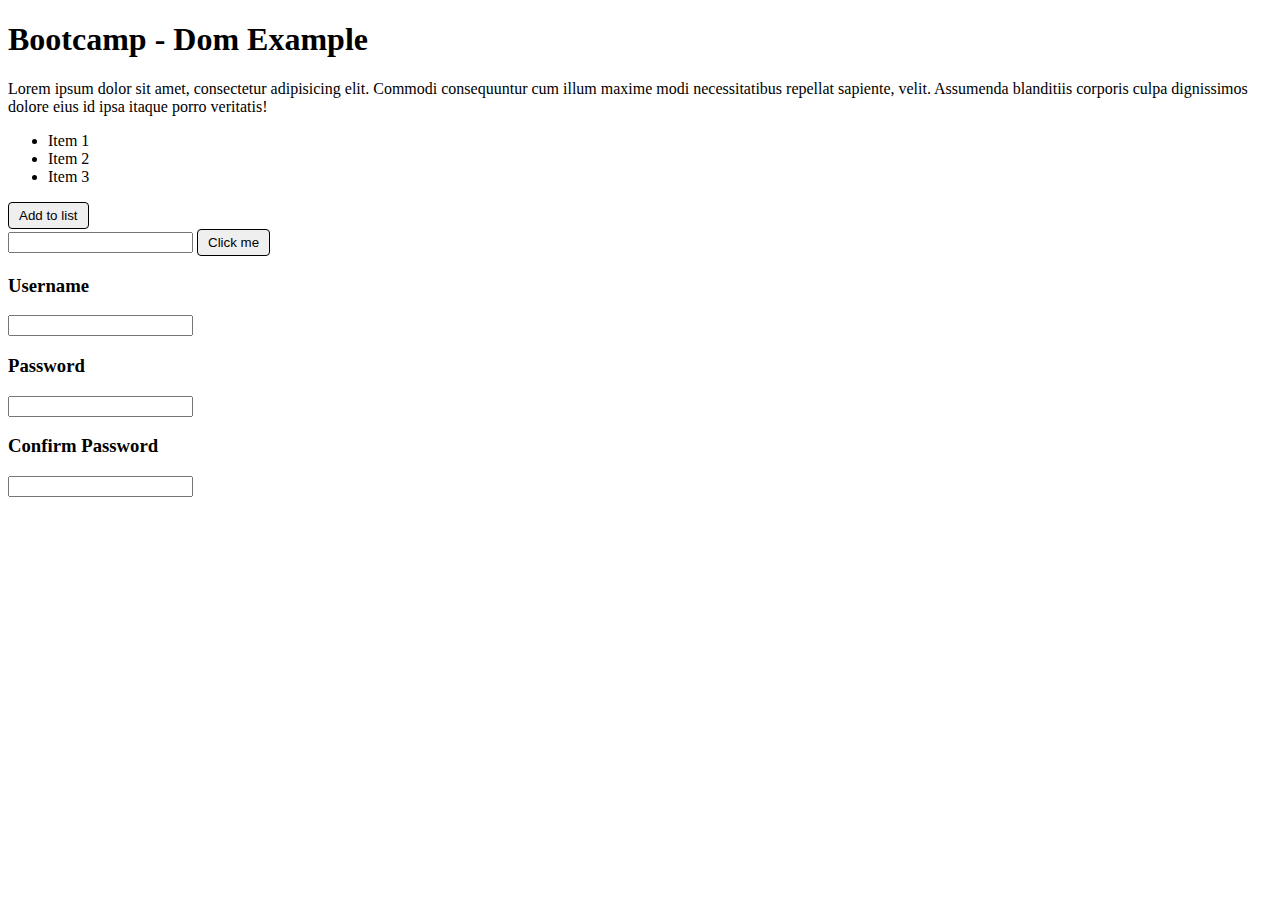
<file: index.html>
<!DOCTYPE html>
<html lang="en">
<head>
    <meta charset="UTF-8">
    <title>Dom Example</title>
    <script defer src="index.js"></script>
    <link rel="stylesheet" href="index.css">
</head>
<body>
<h1 class="title">Bootcamp - Dom Example</h1>
<p id="main-text">Lorem ipsum dolor sit amet, consectetur adipisicing elit. Commodi consequuntur cum illum maxime
    modi necessitatibus repellat sapiente, velit. Assumenda blanditiis corporis culpa dignissimos dolore eius id ipsa
    itaque porro veritatis!</p>

<div>
    <ul class="list">
        <li class="list-item">Item 1</li>
        <li class="list-item">Item 2</li>
        <li class="list-item">Item 3</li>
    </ul>
    <button class="button button-list">Add to list</button>
</div>
<div>
    <input type="text" class="input">
    <button class="button button-input">Click me</button>
</div>
<!-- Form submission on error and valid -->
<form action="">
    <div class="form-username">
        <h3>Username</h3>
        <input type="text" class="username">
    </div>
    <div class="form-password">
        <h3>Password</h3>
        <input type="text" class="password">
    </div>
    <div class="form-confirm-password">
        <h3>Confirm Password</h3>
        <input type="text" class="confirm-password">
    </div>
    <div class="form-message">
        <span class="message success-message">Passwords match!</span>
        <span class="message error-message">Passwords don't match!</span>
    </div>
</form>
<img class="image" src="assets/dom.png" alt="">
</body>
</html>
</file>
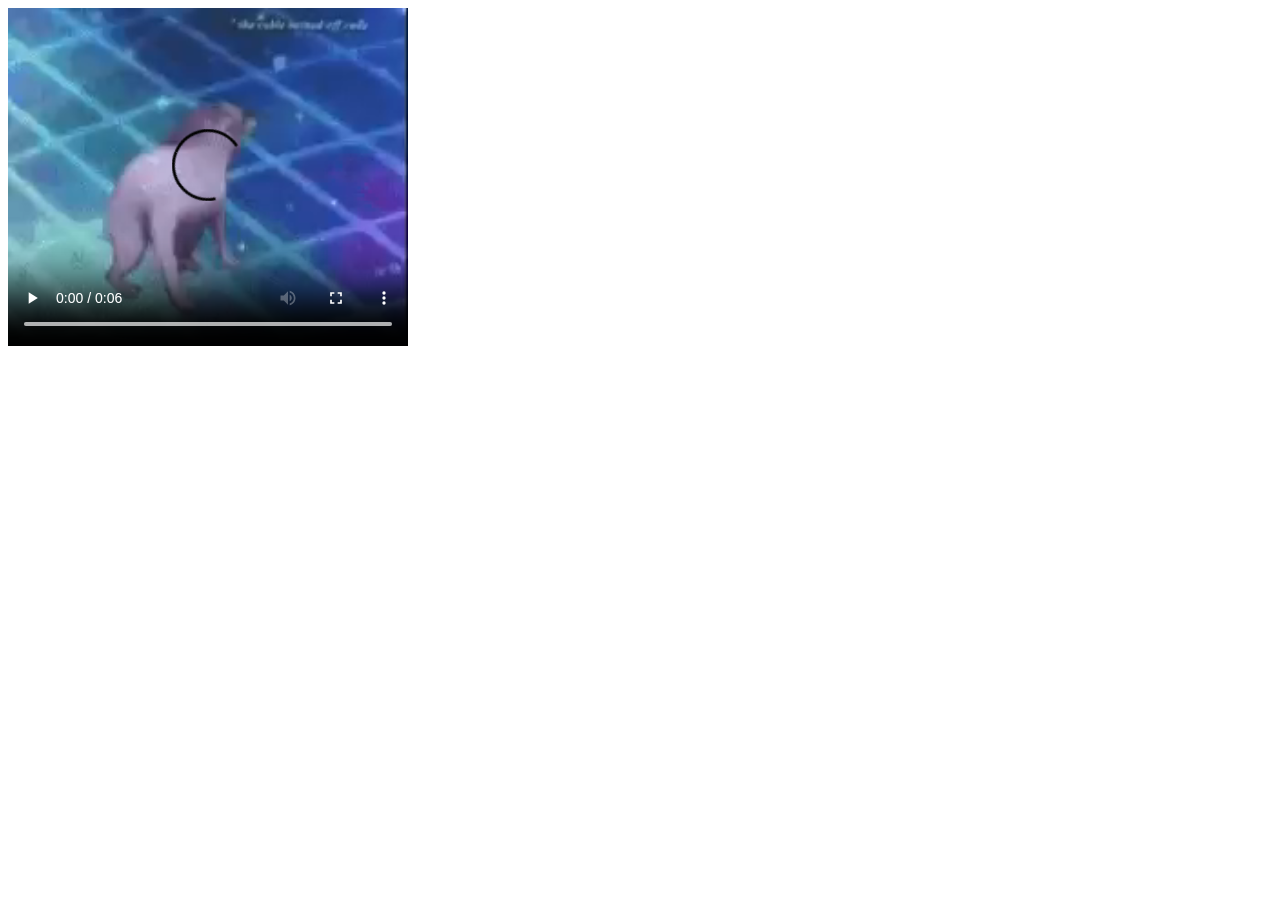
<file: video.html>
<!DOCTYPE html>
<html lang="en">
<head>
    <meta charset="UTF-8">
    <title>Shadow DOM - Video example</title>
</head>
<body>
<video width="400" controls="controls">
    <source src="assets/doggo-dance.mov" type="video/mp4">
</video>
</body>
</html>
</file>
<file: index.css>
.button {
    border: 1px solid black;
    border-radius: 4px;
    padding: 5px 10px;
}

.button:hover {
    cursor: pointer;
    color: white;
    background-color: black;
}

.button.button--big {
    padding: 10px 15px;
    font-size: 15px;
}

.image {
    visibility: hidden;
}

.image--visible {
    visibility: initial;
}

.message {
    visibility: hidden;
}

.message--visible {
    visibility: initial;
}

.success-message {
    color: green;
}

.error-message {
    color: red;
}
</file>
